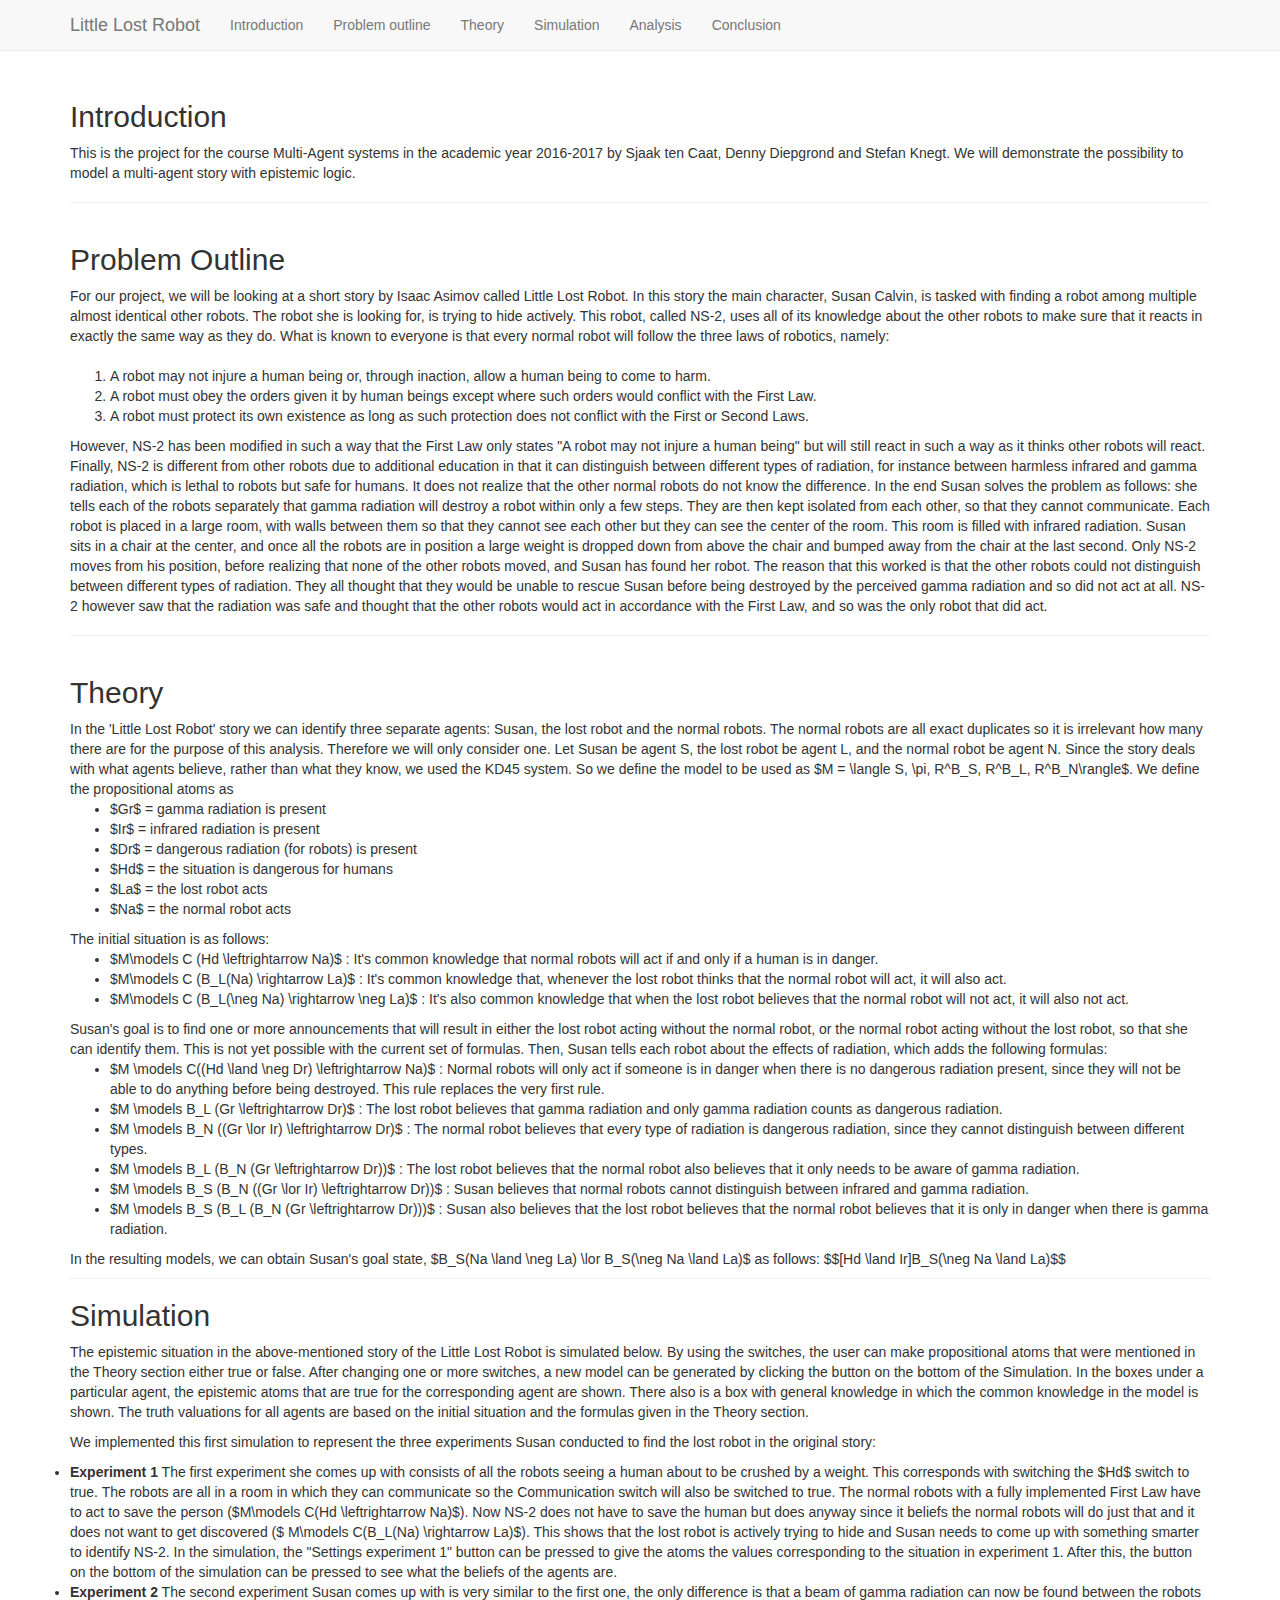
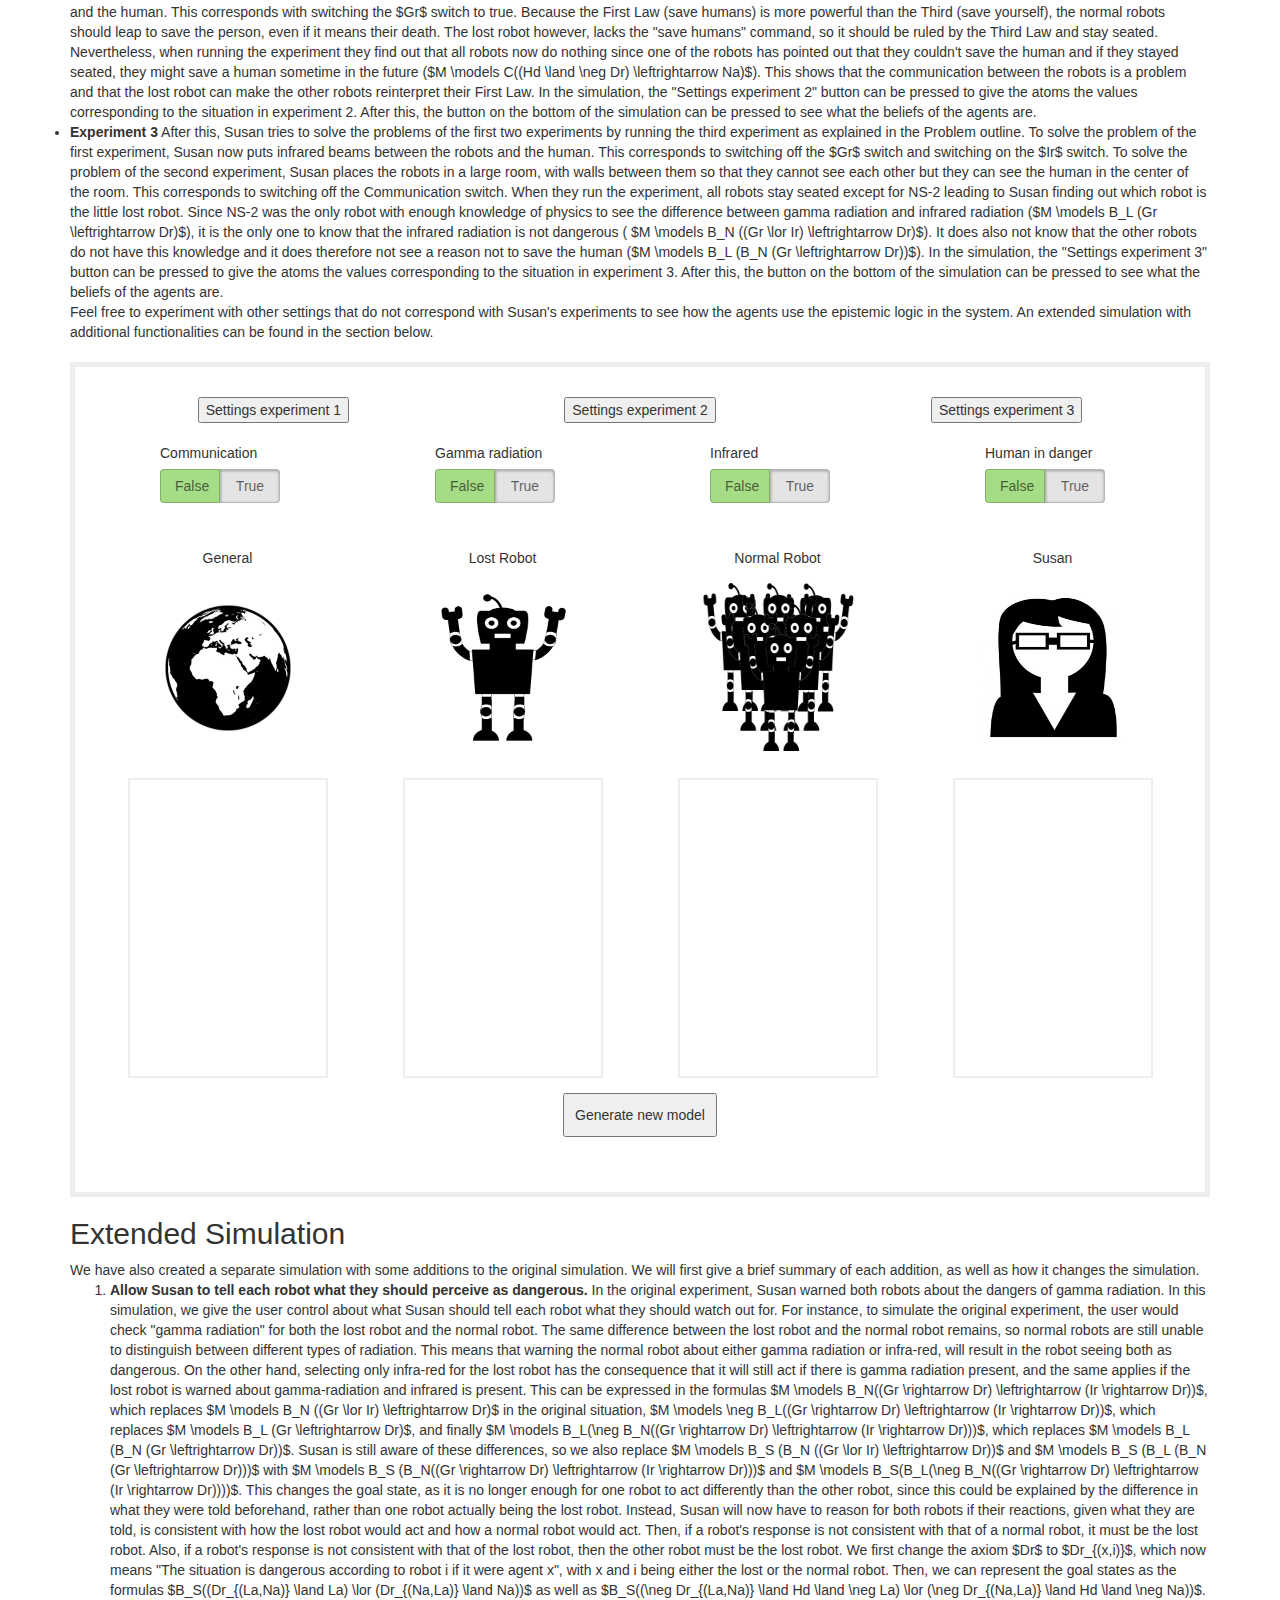
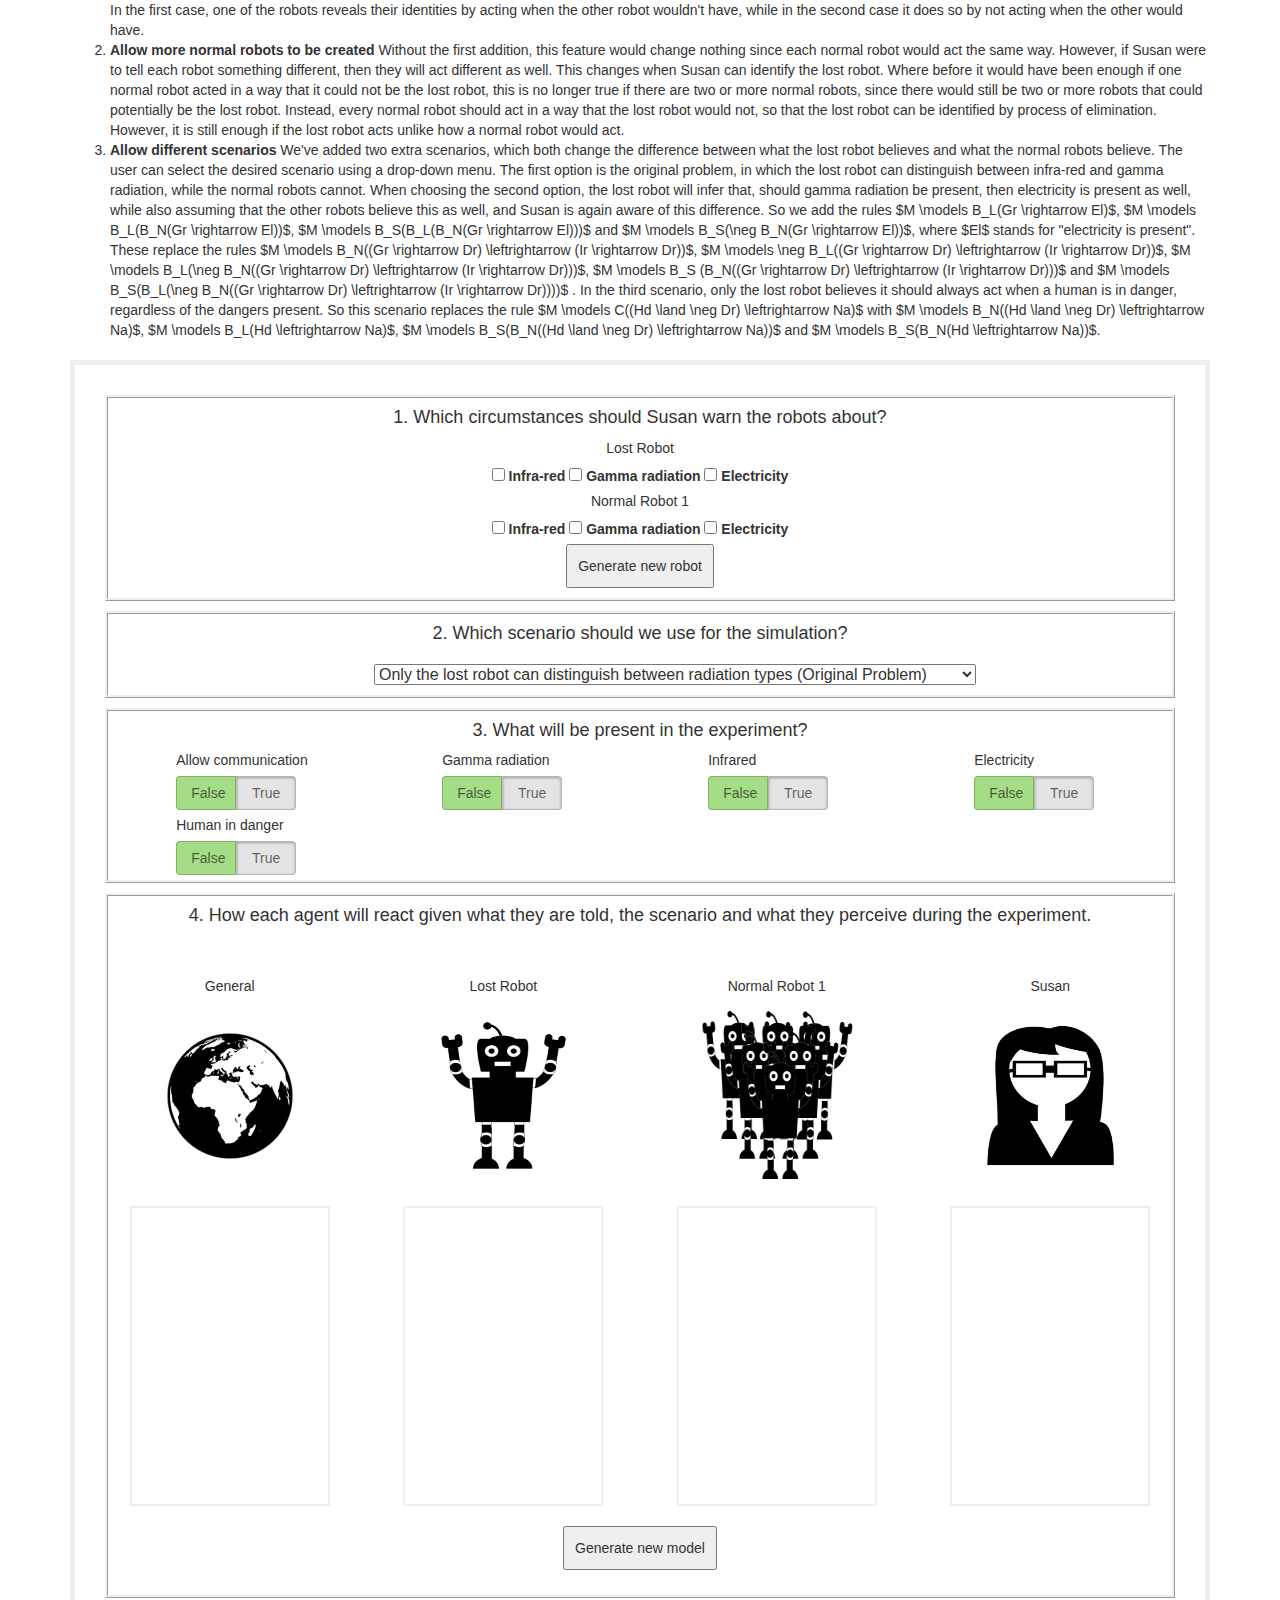
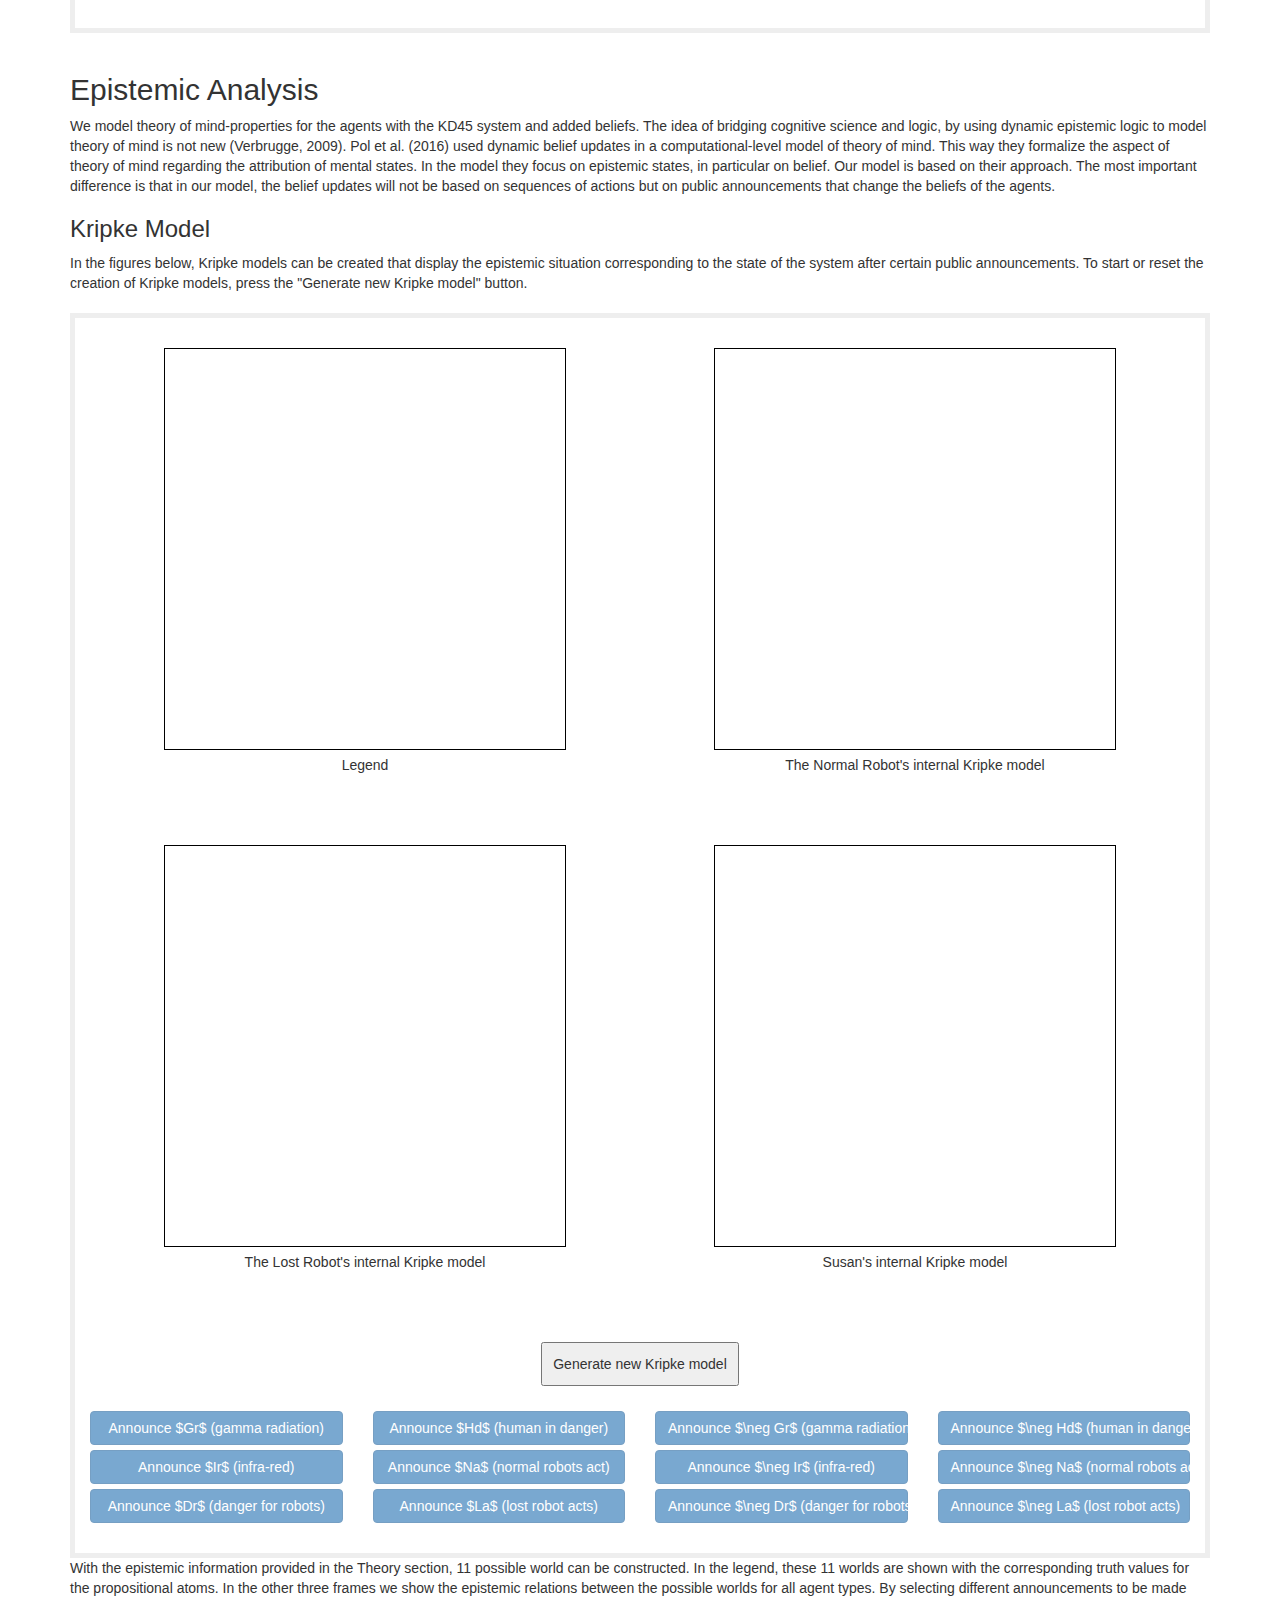
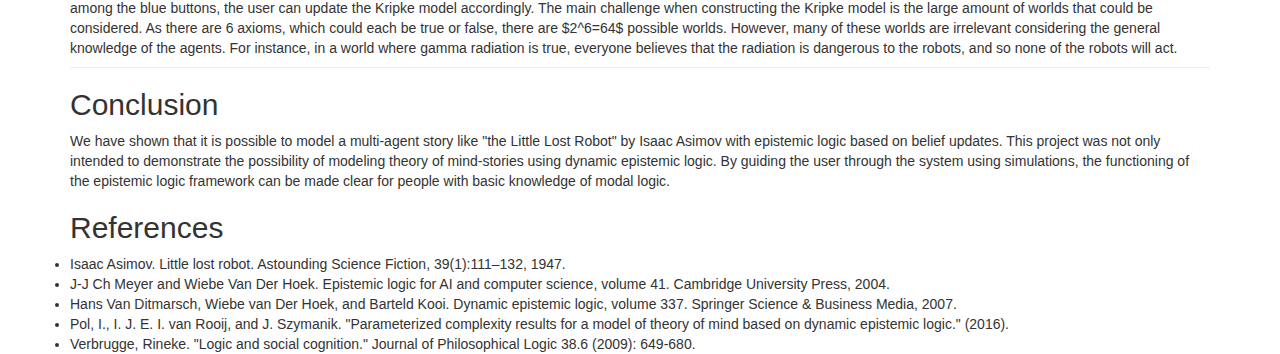
<file: index.html>
<!DOCTYPE html>
<html lang="en">
  <head>
    <meta charset="utf-8">
    <meta name="viewport" content="user-scalable=no, width=device-width, initial-scale=1.0" />
    <meta name="apple-mobile-web-app-capable" content="yes" />

    <title>Little Lost Robot - Multi-Agent Systems Project</title>

    <!-- Bootstrap core CSS -->
    <link href="css/bootstrap.min.css" rel="stylesheet">
    <link href="css/style.css" rel="stylesheet">
  </head>

  <body>

    <!-- Fixed navbar -->
    <nav class="navbar navbar-default navbar-fixed-top">
      <div class="container">
        <div class="navbar-header">
          <button type="button" class="navbar-toggle collapsed" data-toggle="collapse" data-target="#navbar" aria-expanded="false" aria-controls="navbar">
            <span class="sr-only">Toggle navigation</span>
            <span class="icon-bar"></span>
            <span class="icon-bar"></span>
            <span class="icon-bar"></span>
          </button>
          <a class="navbar-brand" href="#">Little Lost Robot</a>
        </div>
        <div id="navbar" class="collapse navbar-collapse">
          <ul class="nav navbar-nav">
            <li><a href="introduction">Introduction</a></li>
            <li><a href="problem-outline">Problem outline</a></li>
            <li><a href="theory">Theory</a></li>
            <li><a href="simulation">Simulation</a></li>
            <li><a href="analysis">Analysis</a></li>
	    <li><a href="conclusion">Conclusion</a></li>		  
          </ul>
        </div><!--/.nav-collapse -->
      </div>
    </nav>

    <!-- Begin page content -->
    <div class="container">

      <div id="introduction">
        <h2>Introduction</h2>
        <p>This is the project for the course Multi-Agent systems in the academic year 2016-2017 by Sjaak ten Caat, Denny Diepgrond and Stefan Knegt. We will demonstrate the possibility to model a multi-agent story with epistemic logic. 
      </div>

      <div id="problem-outline">
        <h2>Problem Outline</h2>
        <p>For our project, we will be looking at a short story by Isaac Asimov called Little Lost Robot. In this story the main character, Susan Calvin, is tasked with finding a robot among multiple almost identical other robots. The robot she is looking for, is trying to hide actively. This robot, called NS-2, uses all of its knowledge about the other robots to make sure that it reacts in exactly the same way as they do. What is known to everyone is that every normal robot will follow the three laws of robotics, namely:
        <ol class="robotrules">
        <li>A robot may not injure a human being or, through inaction, allow a human being to come to harm.</li>
        <li>A robot must obey the orders given it by human beings except where such orders would conflict with the First Law.</li>
        <li>A robot must protect its own existence as long as such protection does not conflict with the First or Second Laws.</li>
        </ol>
        However, NS-2 has been modified in such a way that the First Law only states "A robot may not injure a human being" but will still react in such a way as it thinks other robots will react. Finally, NS-2 is different from other robots due to additional education in that it can distinguish between different types of radiation, for instance between harmless infrared and gamma radiation, which is lethal to robots but safe for humans. It does not realize that the other normal robots do not know the difference.
        In the end Susan solves the problem as follows: she tells each of the robots separately that gamma radiation will destroy a robot within only a few steps. They are then kept isolated from each other, so that they cannot communicate. Each robot is placed in a large room, with walls between them so that they cannot see each other but they can see the center of the room. This room is filled with infrared radiation. Susan sits in a chair at the center, and once all the robots are in position a large weight is dropped down from above the chair and bumped away from the chair at the last second. Only NS-2 moves from his position, before realizing that none of the other robots moved, and Susan has found her robot.
        The reason that this worked is that the other robots could not distinguish between different types of radiation. They all thought that they would be unable to rescue Susan before being destroyed by the perceived gamma radiation and so did not act at all. NS-2 however saw that the radiation was safe and thought that the other robots would act in accordance with the First Law, and so was the only robot that did act.</p>
      </div>

      <div id="theory">
        <h2>Theory</h2>
        In the 'Little Lost Robot' story we can identify three separate agents: Susan, the lost robot and the normal robots. The normal robots are all exact duplicates so it is irrelevant how many there are for the purpose of this analysis. Therefore we will only consider one. Let Susan be agent S, the lost robot be agent L, and the normal robot be agent N. Since the story deals with what agents believe, rather than what they know, we used the KD45 system. So we define the model to be used as $M = \langle S, \pi, R^B_S, R^B_L, R^B_N\rangle$.

        We define the propositional atoms as
        <ul>
            <li> $Gr$ = gamma radiation is present </li>
            <li> $Ir$ = infrared radiation is present </li>
            <li> $Dr$ = dangerous radiation (for robots) is present </li>
            <li> $Hd$ = the situation is dangerous for humans </li>
            <li> $La$ = the lost robot acts </li>
            <li> $Na$ = the normal robot acts </li>
        </ul>

        The initial situation is as follows:
        <ul>
            <li> $M\models C (Hd \leftrightarrow Na)$ : It's common knowledge that normal robots will act if and only if a human is in danger.</li>
            <li> $M\models C (B_L(Na) \rightarrow La)$ : It's common knowledge that, whenever the lost robot thinks that the normal robot will act, it will also act. </li>
            <li> $M\models C (B_L(\neg Na) \rightarrow \neg La)$ : It's also common knowledge that when the lost robot believes that the normal robot will not act, it will also not act. </li>
        </ul>
        Susan's goal is to find one or more announcements that will result in either the lost robot acting without the normal robot, or the normal robot acting without the lost robot, so that she can identify them. This is not yet possible with the current set of formulas.

        Then, Susan tells each robot about the effects of radiation, which adds the following formulas:
        <ul>
            <li> $M \models C((Hd \land \neg Dr) \leftrightarrow Na)$ : Normal robots will only act if someone is in danger when there is no dangerous radiation present, since they will not be able to do anything before being destroyed. This rule replaces the very first rule.</li>
            <li> $M \models B_L (Gr \leftrightarrow Dr)$ : The lost robot believes that gamma radiation and only gamma radiation counts as dangerous radiation.</li>
            <li> $M \models B_N ((Gr \lor Ir) \leftrightarrow Dr)$ : The normal robot believes that every type of radiation is dangerous radiation, since they cannot distinguish between different types.</li>
            <li> $M \models B_L (B_N (Gr \leftrightarrow Dr))$ : The lost robot believes that the normal robot also believes that it only needs to be aware of gamma radiation. </li>
            <li> $M \models B_S (B_N ((Gr \lor Ir) \leftrightarrow Dr))$ : Susan believes that normal robots cannot distinguish between infrared and gamma radiation. </li>
            <li> $M \models B_S (B_L (B_N (Gr \leftrightarrow Dr)))$ : Susan also believes that the lost robot believes that the normal robot believes that it is only in danger when there is gamma radiation. </li>
        </ul>

        In the resulting models, we can obtain Susan's goal state, $B_S(Na \land \neg La) \lor B_S(\neg Na \land La)$ as follows:
        $$[Hd \land Ir]B_S(\neg Na \land La)$$

      </div>

      <div id="simulation">
        <h2>Simulation</h2>

       	<p> The epistemic situation in the above-mentioned story of the Little Lost Robot is simulated below. By using the switches, the user can make propositional atoms that were mentioned in the Theory section either true or false. After changing one or more switches, a new model can be generated by clicking the button on the bottom of the Simulation. In the boxes under a particular agent, the epistemic atoms that are true for the corresponding agent are shown. There also is a box with general knowledge in which the common knowledge in the model is shown. The truth valuations for all agents are based on the initial situation and the formulas given in the Theory section.
	<p> We implemented this first simulation to represent the three experiments Susan conducted to find the lost robot in the original story:

	<li><strong>Experiment 1</strong> The first experiment she comes up with consists of all the robots seeing a human about to be crushed by a weight. This corresponds with switching the $Hd$ switch to true. The robots are all in a room in which they can communicate so the Communication switch will also be switched to true. The normal robots with a fully implemented First Law have to act to save the person ($M\models C(Hd \leftrightarrow Na)$). Now NS-2 does not have to save the human but does anyway since it beliefs the normal robots will do just that and it does not want to get discovered ($ M\models C(B_L(Na) \rightarrow La)$). This shows that the lost robot is actively trying to hide and Susan needs to come up with something smarter to identify NS-2. In the simulation, the "Settings experiment 1" button can be pressed to give the atoms the values corresponding to the situation in experiment 1. After this, the button on the bottom of the simulation can be pressed to see what the beliefs of the agents are.

	<li><strong>Experiment 2</strong> The second experiment Susan comes up with is very similar to the first one, the only difference is that a beam of gamma radiation can now be found between the robots and the human. This corresponds with switching the $Gr$ switch to true. Because the First Law (save humans) is more powerful than the Third (save yourself), the normal robots should leap to save the person, even if it means their death. The lost robot however, lacks the "save humans" command, so it should be ruled by the Third Law and stay seated. Nevertheless, when running the experiment they find out that all robots now do nothing since one of the robots has pointed out that they couldn't save the human and if they stayed seated, they might save a human sometime in the future ($M \models C((Hd \land \neg Dr) \leftrightarrow Na)$). This shows that the communication between the robots is a problem and that the lost robot can make the other robots reinterpret their First Law. In the simulation, the "Settings experiment 2" button can be pressed to give the atoms the values corresponding to the situation in experiment 2. After this, the button on the bottom of the simulation can be pressed to see what the beliefs of the agents are.   

	<li><strong>Experiment 3</strong> After this, Susan tries to solve the problems of the first two experiments by running the third experiment as explained in the Problem outline. To solve the problem of the first experiment, Susan now puts infrared beams between the robots and the human. This corresponds to switching off the $Gr$ switch and switching on the $Ir$ switch. To solve the problem of the second experiment, Susan places the robots in a large room, with walls between them so that they cannot see each other but they can see the human in the center of the room. This corresponds to switching off the Communication switch. When they run the experiment, all robots stay seated except for NS-2 leading to Susan finding out which robot is the little lost robot. Since NS-2 was the only robot with enough knowledge of physics to see the difference between gamma radiation and infrared radiation ($M \models B_L (Gr \leftrightarrow Dr)$), it is the only one to know that the infrared radiation is not dangerous ( $M \models B_N ((Gr \lor Ir) \leftrightarrow Dr)$). It does also not know that the other robots do not have this knowledge and it does therefore not see a reason not to save the human ($M \models B_L (B_N (Gr \leftrightarrow Dr))$). In the simulation, the "Settings experiment 3" button can be pressed to give the atoms the values corresponding to the situation in experiment 3. After this, the button on the bottom of the simulation can be pressed to see what the beliefs of the agents are. 
      
	<p> Feel free to experiment with other settings that do not correspond with Susan's experiments to see how the agents use the epistemic logic in the system. An extended simulation with additional functionalities can be found in the section below.
		
	<div class="simulation-content">
        <div class="row" id="experimentButtons">
            <div class="col-xs-6 col-sm-4" id="experimentButton">
              <div id="experiment1">
                    <button id="experiment1button" onclick=experiment1()>Settings experiment 1</button>
                  </div>
            </div>
                <div class="col-xs-6 col-sm-4" id="experimentButton">
            <div id="experiment2">
                    <button id="experiment2button" onclick=experiment2()>Settings experiment 2</button>
                  </div>
                </div>
                <div class="col-xs-6 col-sm-4" id="experimentButton">
                    <div id="experiment3">
                      <button id="experiment3button" onclick=experiment3()>Settings experiment 3</button>
                    </div>
                </div>
        </div>
        <div class="row" id="switches">
            <div class="col-xs-6 col-sm-6 col-md-3" id="switch">
              <form class="form">
                <div class="switch-field">
                  <div class="switch-title">Communication</div>
                  <input type="radio" id="comm-false" name="switch_2" value="false" checked/>
                  <label for="comm-false">False</label>
                  <input type="radio" id="comm-true" name="switch_2" value="true" />
                  <label for="comm-true">True</label>
                </div>
              </form>
            </div>

            <div class="col-xs-6 col-sm-6 col-md-3" id="switch">
              <form class="form">
                <div class="switch-field">
                  <div class="switch-title">Gamma radiation </div>
                  <input type="radio" id="gr-false" name="switch_2" value="false" checked/>
                  <label for="gr-false">False</label>
                  <input type="radio" id="gr-true" name="switch_2" value="true" />
                  <label for="gr-true">True</label>
                </div>
              </form>
            </div>

            <div class="col-xs-6 col-sm-6 col-md-3" id="switch">
              <form class="form">
                <div class="switch-field">
                  <div class="switch-title">Infrared </div>
                  <input type="radio" id="ir-false" name="switch_2" value="false" checked/>
                  <label for="ir-false">False</label>
                  <input type="radio" id="ir-true" name="switch_2" value="true" />
                  <label for="ir-true">True</label>
                </div>
              </form>
            </div>

            <div class="col-xs-6 col-sm-6 col-md-3" id="switch">
              <form class="form">
                <div class="switch-field">
                  <div class="switch-title">Human in danger</div>
                  <input type="radio" id="hd-false" name="switch_2" value="false" checked/>
                  <label for="hd-false">False</label>
                  <input type="radio" id="hd-true" name="switch_2" value="true" />
                  <label for="hd-true">True</label>
                </div>
              </form>
            </div>
          </div>

          <div class="row" id="simcontainer">
            <div class="col-xs-6 col-sm-12 col-md-3" id="knowledge">
              General<br>
              <img src="general.png" width="200" height="200"/>
              <div class="agent" id="generalknowledge"></div>
            </div>
            <div class="col-xs-6 col-sm-6 col-md-3" id="knowledge">
              Lost Robot<br>
              <img src="NS-2.png" width="200" height="200"/>
              <div class="agent" id="agent1"></div>
            </div>
            <div class="col-xs-6 col-sm-6 col-md-3" id="knowledge">
              Normal Robot<br>
              <img src="otherRobots.png" width="200" height="200"/>
              <div class="agent" id="agent2"></div>
            </div>
            <div class="col-xs-6 col-sm-6 col-md-3" id="knowledge">
              Susan<br>
              <img src="DrCalvin.png" width="200" height="200"/>
              <div class="agent" id="agent3"></div>
            </div>

          <div class="generatemodelbutton">
            <button id="generatemodel">Generate new model</button>
          </div>
        </div>
      </div>
      </div>

      <div id="simulation2">
        <h2>Extended Simulation</h2>

        We have also created a separate simulation with some additions to the original simulation. We will first give a brief summary of each addition, as well as how it changes the simulation.
        <ol>
        <li><strong>Allow Susan to tell each robot what they should perceive as dangerous.</strong> In the original experiment, Susan warned both robots about the dangers of gamma radiation. In this simulation, we give
        the user control about what Susan should tell each robot what they should watch out for. For instance, to simulate the original experiment, the user would check "gamma radiation" for both the lost robot and the
        normal robot. The same difference between the lost robot and the normal robot remains, so normal robots are still unable to distinguish between different types of radiation. This means that warning the normal robot
        about either gamma radiation or infra-red, will result in the robot seeing both as dangerous. On the other hand, selecting only infra-red for the lost robot has the consequence that it will still act if there is
        gamma radiation present, and the same applies if the lost robot is warned about gamma-radiation and infrared is present.

        This can be expressed in the formulas $M \models B_N((Gr \rightarrow Dr) \leftrightarrow (Ir \rightarrow Dr))$, which replaces $M \models B_N ((Gr \lor Ir) \leftrightarrow Dr)$ in the original situation,
        $M \models \neg B_L((Gr \rightarrow Dr) \leftrightarrow (Ir \rightarrow Dr))$, which replaces $M \models B_L (Gr \leftrightarrow Dr)$, and finally
        $M \models B_L(\neg B_N((Gr \rightarrow Dr) \leftrightarrow (Ir \rightarrow Dr)))$, which replaces $M \models B_L (B_N (Gr \leftrightarrow Dr))$. Susan is still aware of these differences, so we
        also replace $M \models B_S (B_N ((Gr \lor Ir) \leftrightarrow Dr))$ and $M \models B_S (B_L (B_N (Gr \leftrightarrow Dr)))$  with $M \models B_S (B_N((Gr \rightarrow Dr) \leftrightarrow (Ir \rightarrow Dr)))$
        and $M \models B_S(B_L(\neg B_N((Gr \rightarrow Dr) \leftrightarrow (Ir \rightarrow Dr))))$. This changes the goal state, as it is no longer enough for one robot to act differently than the other
        robot, since this could be explained by the difference in what they were told beforehand, rather than one robot actually being the lost robot. Instead, Susan will now have to reason for both robots
        if their reactions, given what they are told, is consistent with how the lost robot would act and how a normal robot would act. Then, if a robot's response is
        not consistent with that of a normal robot, it must be the lost robot. Also, if a robot's response is not consistent with that of the lost robot, then the other robot must be the lost robot. We first
        change the axiom $Dr$ to $Dr_{(x,i)}$, which now means "The situation is dangerous according to robot i if it were agent x", with x  and i being either the lost or the normal robot. Then, we can represent
        the goal states as the formulas $B_S((Dr_{(La,Na)} \land La) \lor (Dr_{(Na,La)} \land Na))$ as well as $B_S((\neg Dr_{(La,Na)} \land Hd \land \neg La) \lor (\neg Dr_{(Na,La)} \land Hd \land \neg Na))$.
        In the first case, one of the robots reveals their identities by acting when the other robot wouldn't have, while in the second case it does so by not acting when the other would have.</li>

        <li><strong>Allow more normal robots to be created</strong> Without the first addition, this feature would change nothing since each normal robot would act the same way. However, if Susan were to tell
        each robot something different, then they will act different as well. This changes when Susan can identify the lost robot. Where before it would have been enough if one normal robot acted in a way that
        it could not be the lost robot, this is no longer true if there are two or more normal robots, since there would still be two or more robots that could potentially be the lost robot. Instead, every
        normal robot should act in a way that the lost robot would not, so that the lost robot can be identified by process of elimination. However, it is still enough if the lost robot acts unlike how a normal robot would act.</li>

        <li><strong>Allow different scenarios</strong> We've added two extra scenarios, which both change the difference between what the lost robot believes and what the normal robots believe. The user can select
        the desired scenario using a drop-down menu. The first option is the original problem, in which the lost robot can distinguish between infra-red and gamma radiation, while the normal robots cannot. When
        choosing the second option, the lost robot will infer that, should gamma radiation be present, then electricity is present as well, while also assuming that the other robots believe this as well, and Susan
        is again aware of this difference. So we add the rules $M \models B_L(Gr \rightarrow El)$, $M \models B_L(B_N(Gr \rightarrow El))$, $M \models B_S(B_L(B_N(Gr \rightarrow El)))$ and
        $M \models B_S(\neg B_N(Gr \rightarrow El))$, where $El$ stands for "electricity is present". These replace the rules $M \models B_N((Gr \rightarrow Dr) \leftrightarrow (Ir \rightarrow Dr))$,
        $M \models \neg B_L((Gr \rightarrow Dr) \leftrightarrow (Ir \rightarrow Dr))$, $M \models B_L(\neg B_N((Gr \rightarrow Dr) \leftrightarrow (Ir \rightarrow Dr)))$,
        $M \models B_S (B_N((Gr \rightarrow Dr) \leftrightarrow (Ir \rightarrow Dr)))$ and $M \models B_S(B_L(\neg B_N((Gr \rightarrow Dr) \leftrightarrow (Ir \rightarrow Dr))))$ . In the third scenario, only the
        lost robot believes it should always act when a human is in danger, regardless of the dangers present. So this scenario replaces the rule $M \models C((Hd \land \neg Dr) \leftrightarrow Na)$ with
        $M \models B_N((Hd \land \neg Dr) \leftrightarrow Na)$, $M \models B_L(Hd \leftrightarrow Na)$, $M \models B_S(B_N((Hd \land \neg Dr) \leftrightarrow Na))$ and $M \models B_S(B_N(Hd \leftrightarrow Na))$.</li>

        </ol>
        <div class="simulation-content">
          <div clas="row">
            <div style="border-style: ridge">
                <div id ="robots">
                    <div class="col-xs-6 col-sm-6 col-md-12">
                        <h4>1. Which circumstances should Susan warn the robots about?</h4>
                        <form class="form">
                            <div class="switch-title"> Lost Robot</div>
                            <input type="checkbox" id="1ir-danger">
                            <label for="ir-danger">Infra-red</label>
                            <input type="checkbox" id="1gr-danger">
                            <label for="ir-danger">Gamma radiation</label>
                            <input type="checkbox" id="1el-danger">
                            <label for="ir-danger">Electricity</label>
                        </form>
                    </div>
                    <div class="col-xs-6 col-sm-6 col-md-12">
                        <form class="form">
                            <div class="switch-title"> Normal Robot 1</div>
                            <input type="checkbox" id="2ir-danger">
                            <label for="ir-danger">Infra-red</label>
                            <input type="checkbox" id="2gr-danger">
                            <label for="ir-danger">Gamma radiation</label>
                            <input type="checkbox" id="2el-danger">
                            <label for="ir-danger">Electricity</label>
                        </form>
                    </div>
                </div>

                <div id="generaterobot">
                    <button id="generaterobotbutton" onclick=generateRobot()>Generate new robot</button>
                </div>
                <div id="removerobot"></div>
            </div>
        <div style="border-style:ridge; margin-top:10px">
            <form class="form">
                <center><h4>2. Which scenario should we use for the simulation? </h4></center>
                <select id="scenario">
                  <option value="difRad">Only the lost robot can distinguish between radiation types (Original Problem)</option>
                  <option value="eleGr">Only the lost robot believes that gamma radiation leads to electricity</option>
                  <option value="safe">Only the lost robot believes that they should act, even if the situation is dangerous</option>
                </select>
            </form>
        </div>

        <div class="row" style="border-style:ridge; margin:auto; display:block; margin-top:10px">
            <center><h4> 3. What will be present in the experiment? </h4></center>
              <div class="col-xs-6 col-sm-6 col-md-3" id="switch">
                <form class="form">
                  <div class="switch-field">
                    <div class="switch-title">Allow communication </div>
                    <input type="radio" id="comm-false2" name="switch_2" value="false" checked/>
                    <label for="comm-false2">False</label>
                    <input type="radio" id="comm-true2" name="switch_2" value="true" />
                    <label for="comm-true2">True</label>
                  </div>
                </form>
            </div>

            <div class="col-xs-6 col-sm-6 col-md-3" id="switch">
                <form class="form">
                  <div class="switch-field">
                    <div class="switch-title">Gamma radiation </div>
                    <input type="radio" id="gr-false2" name="switch_2" value="false" checked/>
                    <label for="gr-false2">False</label>
                    <input type="radio" id="gr-true2" name="switch_2" value="true" />
                    <label for="gr-true2">True</label>
                  </div>
                </form>
            </div>

            <div class="col-xs-6 col-sm-6 col-md-3" id="switch">
                <form class="form">
                  <div class="switch-field">
                    <div class="switch-title">Infrared </div>
                    <input type="radio" id="ir-false2" name="switch_2" value="false" checked/>
                    <label for="ir-false2">False</label>
                    <input type="radio" id="ir-true2" name="switch_2" value="true" />
                    <label for="ir-true2">True</label>
                  </div>
                </form>
            </div>

            <div class="col-xs-6 col-sm-6 col-md-3" id="switch">
                <form class="form">
                  <div class="switch-field">
                    <div class="switch-title">Electricity</div>
                    <input type="radio" id="el-false2" name="switch_2" value="false" checked/>
                    <label for="el-false2">False</label>
                    <input type="radio" id="el-true2" name="switch_2" value="true" />
                    <label for="el-true2">True</label>
                  </div>
                </form>
            </div>

            <div class="col-xs-6 col-sm-6 col-md-3" id="switch">
                <form class="form">
                  <div class="switch-field">
                    <div class="switch-title">Human in danger</div>
                    <input type="radio" id="hd-false2" name="switch_2" value="false" checked/>
                    <label for="hd-false2">False</label>
                    <input type="radio" id="hd-true2" name="switch_2" value="true" />
                    <label for="hd-true2">True</label>
                  </div>
                </form>
            </div>
        </div>

        <div style="border-style:ridge; margin-top:10px">
            <center><h4>4. How each agent will react given what they are told, the scenario and what they perceive during the experiment. </h4></center>
              <div class="row" id="info">
                <div class="col-xs-6 col-sm-6 col-md-3" id="knowledge">
                  General<br>
                  <img src="general.png" width="200" height="200"/>
                  <div class="agent" id="generalknowledge2"></div>
                </div>
                <div class="col-xs-6 col-sm-6 col-md-3" id="knowledge">
                  Lost Robot<br>
                  <img src="NS-2.png" width="200" height="200"/>
                  <div class="agent" id="agent12"></div>
                </div>
                <div class="col-xs-6 col-sm-6 col-md-3" id="knowledge">
                  Normal Robot 1<br>
                  <img src="otherRobots.png" width="200" height="200"/>
                  <div class="agent" id="agent22"></div>
                </div>
                <div class="col-xs-6 col-sm-6 col-md-3" id="knowledge">
                  Susan<br>
                  <img src="DrCalvin.png" width="200" height="200"/>
                  <div class="agent" id="susan2"></div>
                </div>
              </div>
              <div class="generatemodelbutton">
                <button id="generatemodel2">Generate new model</button>
              </div>
          </div>
      </div>
    </div>
  </div>

      <div id="analysis">
        <h2>Epistemic Analysis</h2>
        <p> We model theory of mind-properties for the agents with the KD45 system and added beliefs. The idea of bridging cognitive science and logic, by using dynamic epistemic logic to model theory of mind is not new (Verbrugge, 2009). Pol et al. (2016) used dynamic belief updates in a computational-level model of theory of mind. This way they formalize the aspect of theory of mind regarding the attribution of mental states. In the model they focus on epistemic states, in particular on belief. Our model is based on their approach. The most important difference is that in our model, the belief updates will not be based on sequences of actions but on public announcements that change the beliefs of the agents.
            <h3> Kripke Model </h3>
            <p> In the figures below, Kripke models can be created that display the epistemic situation corresponding to the state of the system after certain public announcements. To start or reset the creation of Kripke models, press the "Generate new Kripke model" button. 

			<div class ="simulation-content">
				<div class ="row">
					<div class = "col-xs-6">
						<center>
							<figure>
								<canvas id="KripkeModelGeneral" width="400" height="400" style="border:1px solid #000000;"></canvas>
								<figcaption>Legend</figcaption>
							</figure>
						</center>
					</div>
					<div class = "col-xs-6">
						<center>
							<figure>
								<canvas id="KripkeModelNormal" width="400" height="400" style="border:1px solid #000000;"></canvas>
								<figcaption>The Normal Robot's internal Kripke model</figcaption>
							</figure>
						</center>
					</div>
					<div class = "col-xs-6">
						<center>
							<figure>
								<canvas id="KripkeModelLost" width="400" height="400" style="border:1px solid #000000;"></canvas>
								<figcaption>The Lost Robot's internal Kripke model</figcaption>
							</figure>
						</center>
					</div>
					<div class = "col-xs-6">
						<center>
							<figure>
								<canvas id="KripkeModelSusan" width="400" height="400" style="border:1px solid #000000;"></canvas>
								<figcaption>Susan's internal Kripke model</figcaption>
							</figure>
						</center>
					</div>
					<div class="generatemodelbutton">
						<button id="generateKripkeModel">Generate new Kripke model</button>
					</div>
					<div class="row">
						<div class = "col-xs-3">
							<button id="announceGr" class = "btn btn-primary btn-block disabled" onclick=announceGr()>Announce $Gr$ (gamma radiation)</button>
							<button id="announceIr" class = "btn btn-primary btn-block disabled" onclick=announceIr()>Announce $Ir$ (infra-red)</button>
							<button id="announceDr" class = "btn btn-primary btn-block disabled" onclick=announceDr()>Announce $Dr$ (danger for robots)</button>
						</div>
						<div class = "col-xs-3">
							<button id="announceHd" class = "btn btn-primary btn-block disabled" onclick=announceHd()>Announce $Hd$ (human in danger)</button>
							<button id="announceNa" class = "btn btn-primary btn-block disabled" onclick=announceNa()>Announce $Na$ (normal robots act)</button>
							<button id="announceLa" class = "btn btn-primary btn-block disabled" onclick=announceLa()>Announce $La$ (lost robot acts)</button>
						</div>
						<div class = "col-xs-3">
							<button id="announceNegGr" class = "btn btn-primary btn-block disabled" onclick=announceGr(1)>Announce $\neg Gr$ (gamma radiation)</button>
							<button id="announceNegIr" class = "btn btn-primary btn-block disabled" onclick=announceIr(1)>Announce $\neg Ir$ (infra-red)</button>
							<button id="announceNegDr" class = "btn btn-primary btn-block disabled" onclick=announceDr(1)>Announce $\neg Dr$ (danger for robots)</button>
						</div>
						<div class = "col-xs-3">
							<button id="announceNegHd" class = "btn btn-primary btn-block disabled" onclick=announceHd(1)>Announce $\neg Hd$ (human in danger)</button>
							<button id="announceNegNa" class = "btn btn-primary btn-block disabled" onclick=announceNa(1)>Announce $\neg Na$ (normal robots act)</button>
							<button id="announceNegLa" class = "btn btn-primary btn-block disabled" onclick=announceLa(1)>Announce $\neg La$ (lost robot acts)</button>
						</div>
					</div>
				</div>
			</div>
            With the epistemic information provided in the Theory section, 11 possible world can be constructed. In the legend, these 11 worlds are shown with the corresponding truth values for the propositional atoms.
	    In the other three frames we show the epistemic relations between the possible worlds for all agent types. By selecting different announcements to be made among the blue buttons, the user can update the Kripke model accordingly. 
	    
	    The main challenge when constructing the Kripke model is the large amount of worlds that could be considered. As there are 6 axioms, which could each be true or false, there are $2^6=64$ possible worlds. However,
            many of these worlds are irrelevant considering the general knowledge of the agents. For instance, in a world where gamma radiation is true, everyone believes that the radiation is dangerous to the robots, and so
            none of the robots will act. 
      </div>

      <div id="conclusion">
        <h2>Conclusion</h2>
        <p> We have shown that it is possible to model a multi-agent story like "the Little Lost Robot" by Isaac Asimov with epistemic logic based on belief updates.
	    This project was not only intended to demonstrate the possibility of modeling theory of mind-stories using dynamic epistemic logic. 
	    By guiding the user through the system using simulations, the functioning of the epistemic logic framework can be made clear for people with basic knowledge of modal logic.

      </div>	      
	      
      <div id="references">
        <h2>References</h2>
        <li> Isaac Asimov. Little lost robot. Astounding Science Fiction, 39(1):111–132, 1947.
        <li> J-J Ch Meyer and Wiebe Van Der Hoek. Epistemic logic for AI and computer science, volume 41. Cambridge University Press, 2004.
        <li> Hans Van Ditmarsch, Wiebe van Der Hoek, and Barteld Kooi. Dynamic epistemic logic, volume 337. Springer Science & Business Media, 2007.
        <li> Pol, I., I. J. E. I. van Rooij, and J. Szymanik. "Parameterized complexity results for a model of theory of mind based on dynamic epistemic logic." (2016).
        <li> Verbrugge, Rineke. "Logic and social cognition." Journal of Philosophical Logic 38.6 (2009): 649-680.
      </div>
	      
    </div>
  </div>
    <!-- Placed at the end of the document so the pages load faster -->
    <script src="https://ajax.googleapis.com/ajax/libs/jquery/1.12.4/jquery.min.js"></script>
    <script type="text/x-mathjax-config">
      MathJax.Hub.Config({
        tex2jax: {inlineMath: [['$','$'], ['\\(','\\)']]}
      });
    </script>
    <script type="text/javascript" async src="https://cdn.mathjax.org/mathjax/latest/MathJax.js?config=TeX-MML-AM_CHTML">
    </script>
    <script src="js/bootstrap.min.js"></script>
    <script src="js/Simulation1.js"></script>
    <script src="js/Simulation2.js"></script>
    <script src="js/Kripke.js"></script>
  </body>
</html>
</file>
<file: css/style.css>
body {
  overflow-x: hidden;
  overflow-y: scroll;
  width: 100%;
}

figure {
	margin-bottom: 5em;
}

body > .container {
  padding-top: 60px;
}

.agent {
  background-color: #fff;
  width: 200px;
  min-height: 300px;
  display: inline-block;
  color: #777;
  margin-top: 10px;
  border: 2px solid #eee;
  text-overflow: hidden;
  text-align: left;
  padding: 5px;
}

.generatemodelbutton {
  text-align: center;
  padding: 5px;
  margin-bottom: 20px;
}

button#generatemodel {
  text-decoration: none;
  padding: 10px;
}

button#generatemodel2 {
  text-decoration: none;
  padding: 10px;
}

button#generateKripkeModel{
  text-decoration: none;
  padding: 10px;
}

ol.robotrules {
  margin-top: 20px;
}

#robots {
  text-align: center;
}

#generaterobot{
  text-align: center;
  margin: 10px;
}

#removerobot {
  text-align: center;
  margin: 10px;
}

button#removerobotbutton, button#generaterobotbutton {
  padding: 10px;
}

#scenario {
  margin-left: 25%;
  margin-top: 10px;
  margin-bottom: 10px;
  font-size: 16px;
}


#introduction, #problem-outline,#theory,#analysis,#plans{
  padding-bottom: 9px;
  margin: 40px 0 20px;
  border-bottom: 1px solid #eee;
}

.simulation-content {
  border: 5px solid #eee;
  margin-top: 20px;
  padding: 30px;
}

.informationcontainer {
  padding: 40px;
}

#knowledge,#image3,#image4,#image5 {
  text-align: center;
  margin-top: 40px;
  margin-bottom: 10px;
}

#experimentButtons {
  text-align: center;
  margin-bottom: 20px;
}

@media only screen and (min-width: 1000px) {
  #switch {
    width: 20%;
    margin-left: 5%;
  }
}

@media only screen and (min-width: 600px) and (max-width: 1000px) {
  #switch {
    width: 35%;
    margin-left: 15%;
  }
}

.switch-field {
  font-family: "Lucida Grande", Tahoma, Verdana, sans-serif;
	overflow: hidden;
}

.switch-title {
  margin-bottom: 6px;
}

.switch-field input {
    position: absolute !important;
    clip: rect(0, 0, 0, 0);
    height: 1px;
    width: 1px;
    border: 0;
    overflow: hidden;
}

.switch-field label {
  float: left;
}

.switch-field label {
  display: inline-block;
  width: 60px;
  background-color: #e4e4e4;
  color: rgba(0, 0, 0, 0.6);
  font-size: 14px;
  font-weight: normal;
  text-align: center;
  text-shadow: none;
  padding: 6px 14px;
  border: 1px solid rgba(0, 0, 0, 0.2);
  -webkit-box-shadow: inset 0 1px 3px rgba(0, 0, 0, 0.3), 0 1px rgba(255, 255, 255, 0.1);
  box-shadow: inset 0 1px 3px rgba(0, 0, 0, 0.3), 0 1px rgba(255, 255, 255, 0.1);
  -webkit-transition: all 0.1s ease-in-out;
  -moz-transition:    all 0.1s ease-in-out;
  -ms-transition:     all 0.1s ease-in-out;
  -o-transition:      all 0.1s ease-in-out;
  transition:         all 0.1s ease-in-out;
}

.switch-field label:hover {
	cursor: pointer;
}

.switch-field input:checked + label {
  background-color: #A5DC86;
  -webkit-box-shadow: none;
  box-shadow: none;
}

.switch-field label:first-of-type {
  border-radius: 4px 0 0 4px;
}

.switch-field label:last-of-type {
  border-radius: 0 4px 4px 0;
}
</file>
